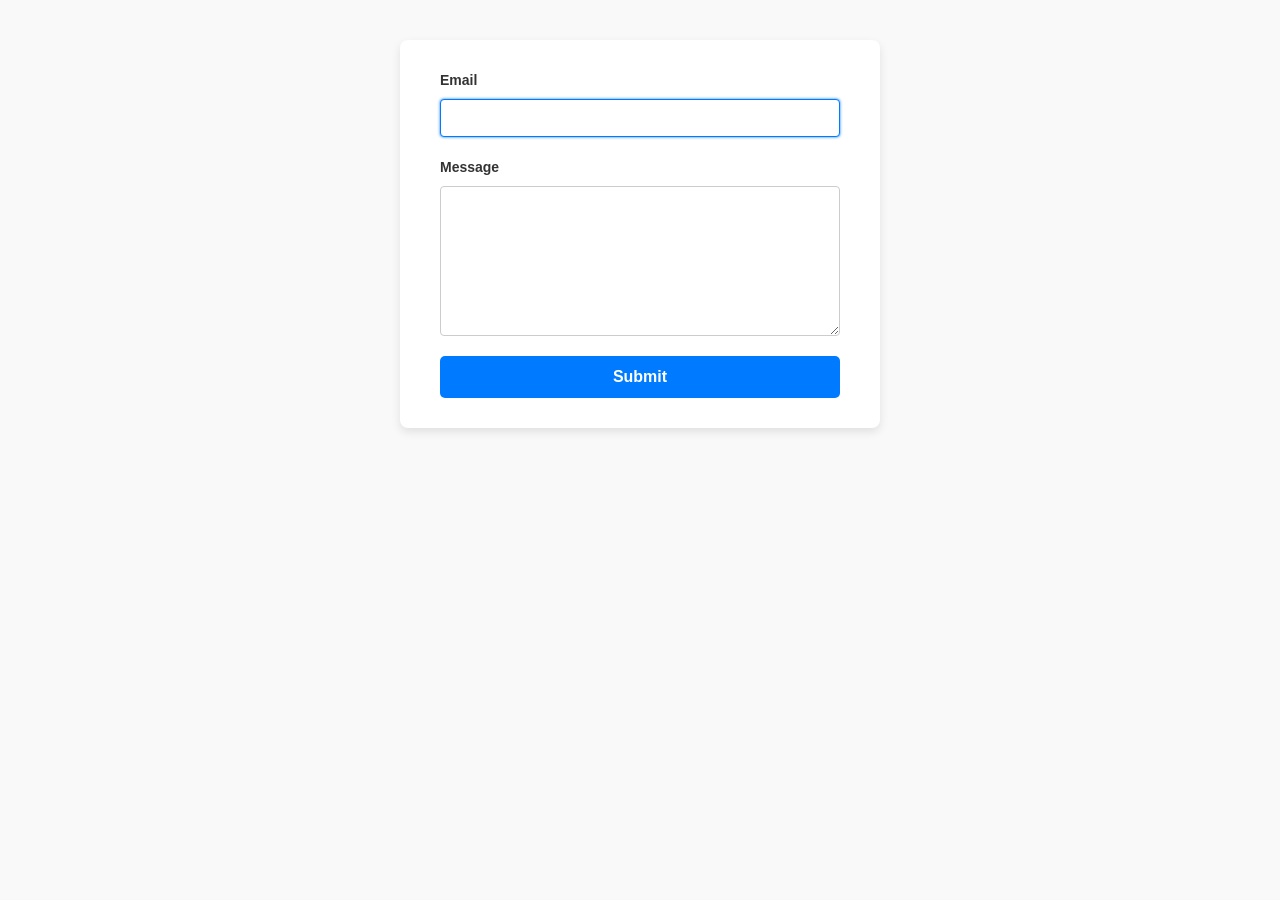
<file: src/2-form.html>
<!DOCTYPE html>
<html lang="uk">

<head>
  <meta charset="UTF-8" />
  <meta name="viewport" content="width=device-width, initial-scale=1.0" />
  <title>Feedback Form</title>
  <link rel="stylesheet" href="./css/styles.css" />
</head>

<body>
  <form class="feedback-form" autocomplete="off">
    <label>
      Email
      <input type="email" name="email" autofocus />
    </label>
    <label>
      Message
      <textarea name="message" rows="8"></textarea>
    </label>
    <button type="submit">Submit</button>
  </form>

  <script type="module" src="./js/2-form.js"></script>
</body>

</html>
</file>
<file: src/css/styles.css>
/**
  |============================
  | include css partials with
  | default @import url()
  |============================
*/
/* Common styles */
@import url('./reset.css');
@import url('./base.css');
@import url('./container.css');
@import url('./animations.css');

/* Sections style */
@import url('./header.css');
@import url('./vite-promo.css');
@import url('./badges.css');
@import url('./back-link.css');
@import url('./footer.css');
body {
  font-family: sans-serif;
  background-color: #fafafa;
}

/* ---------------------------
   Загальні стилі
--------------------------- */
body {
  font-family: Arial, sans-serif;
  background-color: #f9f9f9;
  margin: 0;
  padding: 0;
}

/* ---------------------------
   СТИЛІ ГАЛЕРЕЇ
--------------------------- */
.gallery {
  display: flex;
  flex-wrap: wrap;
  gap: 20px;
  list-style: none;
  justify-content: center;
  padding: 0;
  margin: 40px auto;
  max-width: 1200px;
}

.gallery-item {
  flex-basis: calc((100% - 60px) / 3);
  /* три колонки з відступами */
}

.gallery-link {
  display: block;
  text-decoration: none;
  color: inherit;
}

.gallery-image {
  width: 100%;
  height: 100%;
  object-fit: cover;
  border-radius: 5px;
  transition: transform 250ms ease;
}

.gallery-image:hover {
  transform: scale(1.05);
}

/* ---------------------------
   СТИЛІ ФОРМИ
--------------------------- */
.feedback-form {
  background-color: #ffffff;
  padding: 30px 40px;
  border-radius: 8px;
  box-shadow: 0 4px 10px rgba(0, 0, 0, 0.1);
  width: 100%;
  max-width: 400px;
  display: flex;
  flex-direction: column;
  gap: 20px;
  margin: 40px auto;
}

.feedback-form label {
  display: flex;
  flex-direction: column;
  font-weight: bold;
  font-size: 14px;
  color: #333;
}

.feedback-form input,
.feedback-form textarea {
  margin-top: 8px;
  padding: 10px;
  font-size: 14px;
  border: 1px solid #ccc;
  border-radius: 4px;
  resize: vertical;
}

.feedback-form input:focus,
.feedback-form textarea:focus {
  outline: none;
  border-color: #007bff;
  box-shadow: 0 0 3px #007bff;
}

.feedback-form button {
  padding: 12px;
  font-size: 16px;
  font-weight: bold;
  color: #fff;
  background-color: #007bff;
  border: none;
  border-radius: 5px;
  cursor: pointer;
  transition: background-color 0.2s ease;
}

.feedback-form button:hover {
  background-color: #0056b3;
}

/* ---------------------------
   Адаптивність
--------------------------- */
@media (max-width: 768px) {
  .gallery-item {
    flex-basis: calc((100% - 40px) / 2);
    /* дві колонки на планшеті */
  }
}

@media (max-width: 480px) {
  .gallery-item {
    flex-basis: 100%;
    /* одна колонка на мобільному */
  }

  .feedback-form {
    padding: 20px;
  }
}
</file>
